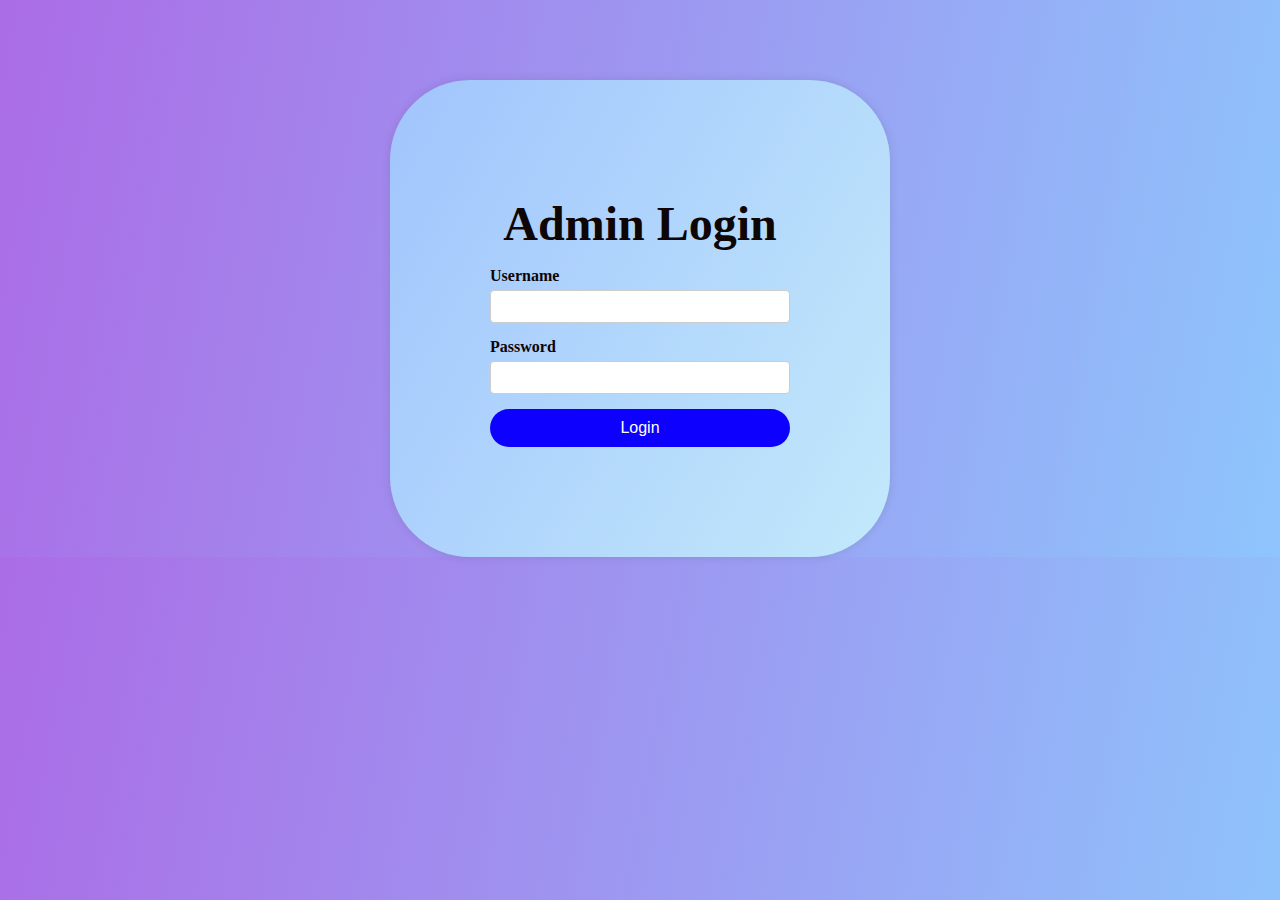
<file: admin login/index.html>
<!DOCTYPE html>
<html lang="en">
<head>
    <meta charset="UTF-8">
    <meta name="viewport" content="width=device-width, initial-scale=1.0">
    <title>Admin-login</title>
    <link rel="stylesheet" href="/admin login/admin.css">
    <link rel="shortcut icon " type="x-icon" href="/image/digital agency logo.png">
</head>
<body>
              <!-- Login Section -->
      <div id="loginSection" class="login-container">
        <h2 class="admin-heading">Admin Login</h2>
        <form id="loginForm" onsubmit="return handleLogin(event)">
            <div class="input-group">
                <label for="username">Username</label>
                <input type="text" id="username" name="username" required>
            </div>
            <div class="input-group">
                <label for="password">Password</label>
                <input type="password" id="password" name="password" required>
            </div>
            <button type="submit" class="login-button">Login</button>
            <p id="error-msg"></p>
        </form>
    </div>

             <!-- Admin Panel Section -->
     <div id="head" class="heading-con" style="display:none ;"><h2>Admin Panel</h2></div>
    <div id="adminPanel" class="admin-container" style="display:none;  ">
          
        <section id="events" class="admin-section">
            <h3>Add Event</h3>
            <form id="eventForm" onsubmit="return submitEvent(event)">
                <div class="input-group">
                    <label for="eventTitle">Title</label>
                    <input type="text" id="eventTitle" name="eventTitle" required>
                </div>
                <div class="input-group">
                    <label for="eventDate">Date</label>
                    <input type="date" id="eventDate" name="eventDate" required>
                </div>
                <div class="input-group">
                    <label for="eventDescription">Description</label>
                    <textarea id="eventDescription" name="eventDescription" required></textarea>
                </div>
                <button type="submit">Add Event</button>
            </form>
        </section>
        <section id="news" class="admin-section">
            <h3>Add News</h3>
            <form id="newsForm" onsubmit="return submitNews(event)">
                <div class="input-group">
                    <label for="newsTitle">Title</label>
                    <input type="text" id="newsTitle" name="newsTitle" required>
                </div>
                <div class="input-group">
                    <label for="eventDate">Date</label>
                    <input type="date" id="eventDate" name="eventDate" required>
                </div>
                <div class="input-group">
                    <label for="newsContent">Content</label>
                    <textarea id="newsContent" name="newsContent" required></textarea>
                </div>
                <button type="submit">Add News</button>
            </form>
        </section>
        <section id="gallery" class="admin-section">
            
            <h3 class="gallery-heading">Add Gallery Item</h3>
            
            <form id="galleryForm" onsubmit="return submitGallery(event)" class="gallery-section">
                <div class="input-group">
                    <label for="galleryTitle">Title</label>
                    <input type="text" id="galleryTitle" name="galleryTitle" required>
                </div>
                <div class="input-group">
                    <label for="galleryImage">Image URL</label>
                    <input type="text" id="galleryImage" name="galleryImage" required>
                </div>
                <button type="submit">Add Gallery Item</button>
            </form>
        </section>
        <section id="services" class="admin-section">
            <h3>Add Service</h3>
            <form id="serviceForm" onsubmit="return submitService(event)">
                <div class="input-group">
                    <label for="serviceName">Service Name</label>
                    <input type="text" id="serviceName" name="serviceName" required>
                </div>
                <div class="input-group">
                    <label for="serviceDescription">Service Description</label>
                    <textarea id="serviceDescription" name="serviceDescription" required></textarea>
                </div>
                <button type="submit">Add Service</button>
            </form>
        </section>
    </div>
    <script src="/admin login/admin.js"></script>
</body>
</html>
</file>
<file: admin login/admin.css>
*{
    margin: 0;
    padding: 0;
}

body {
    width: 100%;
    height: 100%;
    display: flex;
    justify-content: center;
    align-items: center;
    flex-direction: column;
    background-image: linear-gradient(100deg, #ab6ce6 0%, #8ec5fc 100%);
}

.login-container {
 
    box-shadow: 0 0 10px rgba(20, 19, 19, 0.1);
    margin-top: 5rem;
    background-color: #0e0505;
    color: #ffffff;
    padding: 100px;
    border-radius: 8px;
    box-shadow: 0 0 10px rgba(0, 0, 0, 0.1);
    width: 300px;
    background-image: linear-gradient(120deg, #a1c4fd 0%, #c2e9fb 100%);
    border-radius: 80px;
}

.admin-heading {
    color: #0e0505;
    font-size: 3rem;
    font-weight: 700;
}

.login-button {
    border-radius: 20px;
    color: white;
    background-color: #0d00ff;
}

.login-button:hover {
    background-color: #007BFF;
}

#adminPanel {
  
 
    color: #ffffff;
    display: flex;
    align-items: center;
    justify-content: center;
    flex-direction: row;
    
    border-radius: 8px;
  
    width: 90%;
    height: 90vh;
    

   
}

.admin-section {
    border: 2px solid black;
    width: 200px;
    margin-right: 3rem;
    padding-left: 2rem;
    padding-right: 2rem;
    padding-bottom: 2rem;
    box-shadow: 2px 3px 5px black;
}

h2, h3 {
    padding-top: 1rem;
    padding-bottom: 1rem;
    text-align: center;
    color: #0e0505;
}

nav ul {
    list-style-type: none;
    padding: 0;
    text-align: center;
}

nav ul li {
    display: inline;
    margin: 0 10px;
}

nav ul li a {
    text-decoration: none;
    color: #007BFF;
}

nav ul li a:hover {
    text-decoration: underline;
}

section {
    margin-top: 20px;
}

.input-group {
    color: #0e0505;
    font-weight: 300;
    font-size: 1rem;
    margin-bottom: 15px;
    text-align: left;
}

label {
    display: block;
    margin-bottom: 5px;
    font-weight: bold;
}

input, textarea {
    width: 100%;
    padding: 8px;
    box-sizing: border-box;
    border: 1px solid #ccc;
    border-radius: 4px;
}

textarea {
    resize: vertical;
}

button {
    width: 100%;
    padding: 10px;
    border: none;
    background-color: #5cb85c;
    color: white;
    font-size: 16px;
    border-radius: 40px;
    cursor: pointer;
}

button:hover {
    background-color: #4cae4c;
}

#error-msg {
    color: red;
    margin-top: 10px;
}

#gallery {
    width: 190px;
    height: 280px;
    padding-top: 3rem;
    gap: 50px;
    box-shadow: 2px 3px 5px black;
    
}

.gallery-section {
    padding-bottom: 1rem;

}

.gallery-heading {
    margin-bottom: rem;
   
}

#services {
    height: 330px;
    box-shadow: 2px 3px 5px black;
    
}
.heading-con{
    display: flex;
    align-items: center;
    justify-content: center;
    flex-direction: column;
    font-size: 2rem ;
    font-weight: 700;
}
</file>
